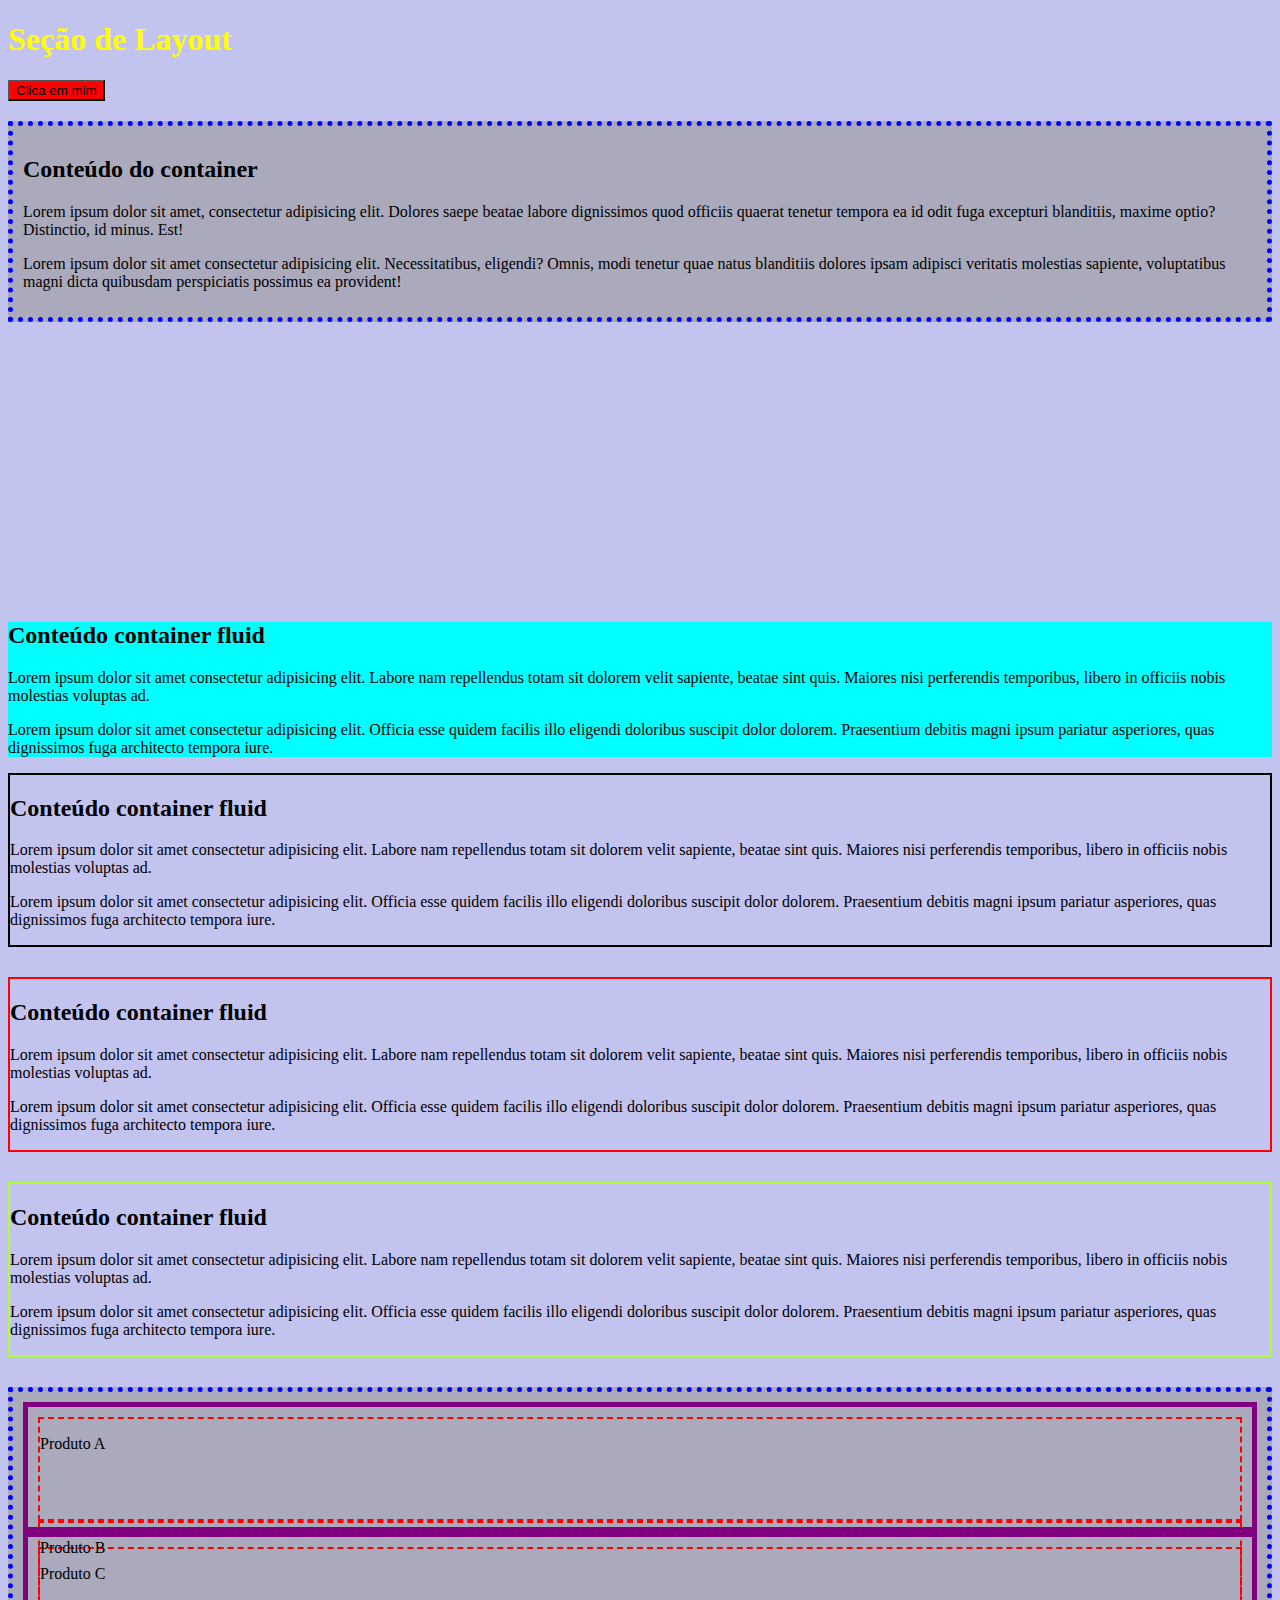
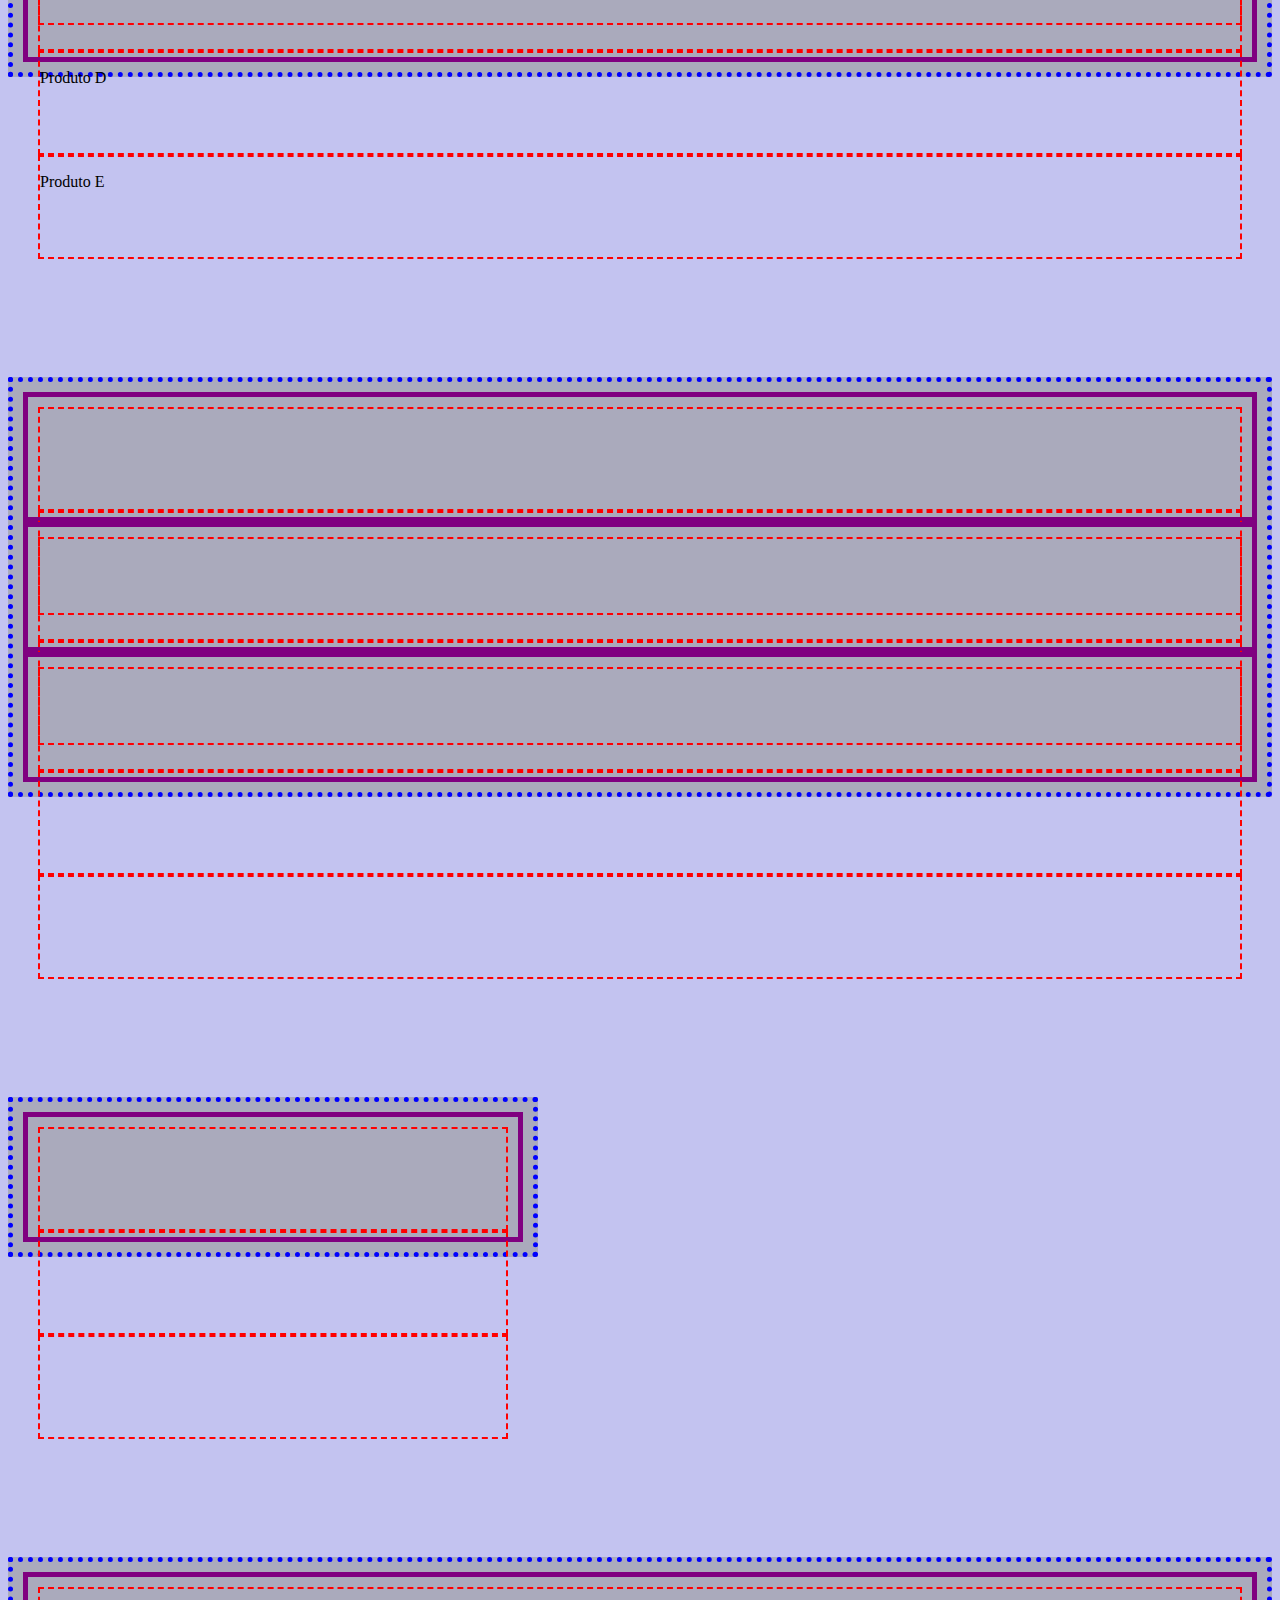
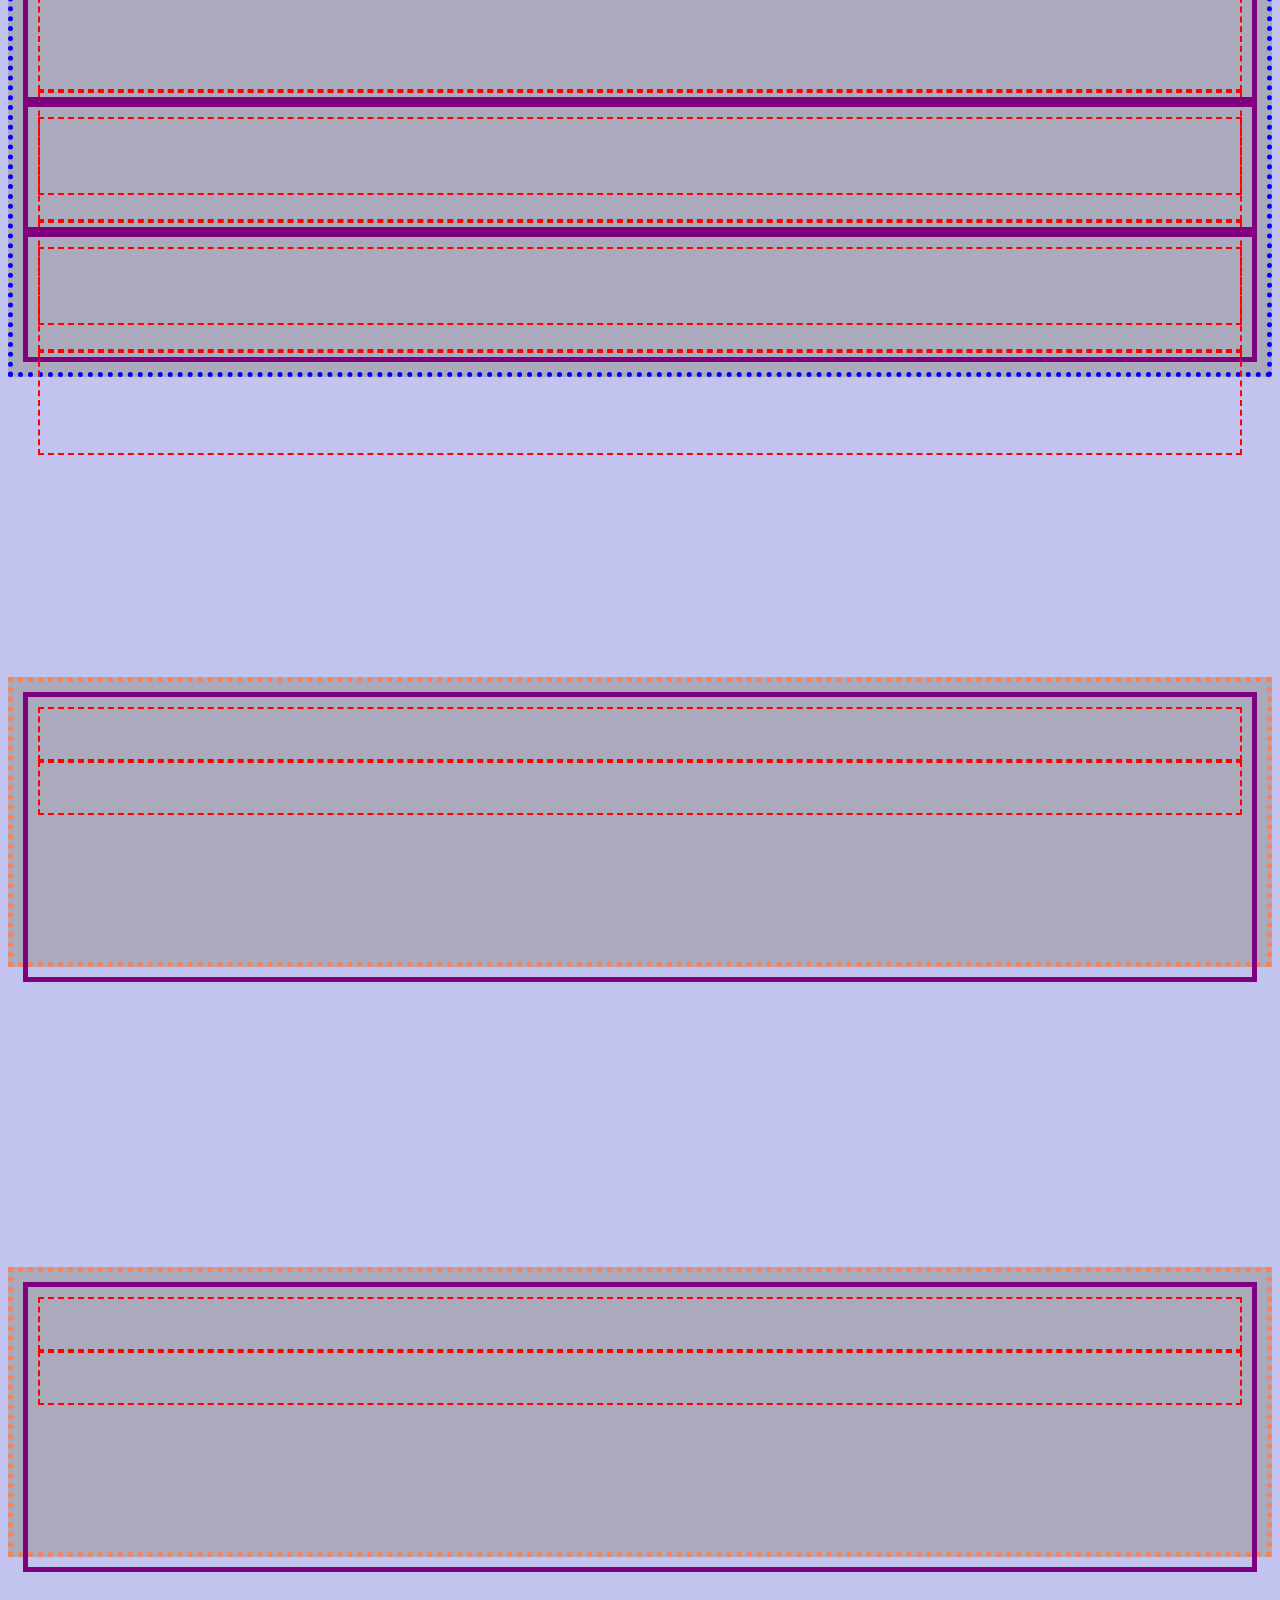
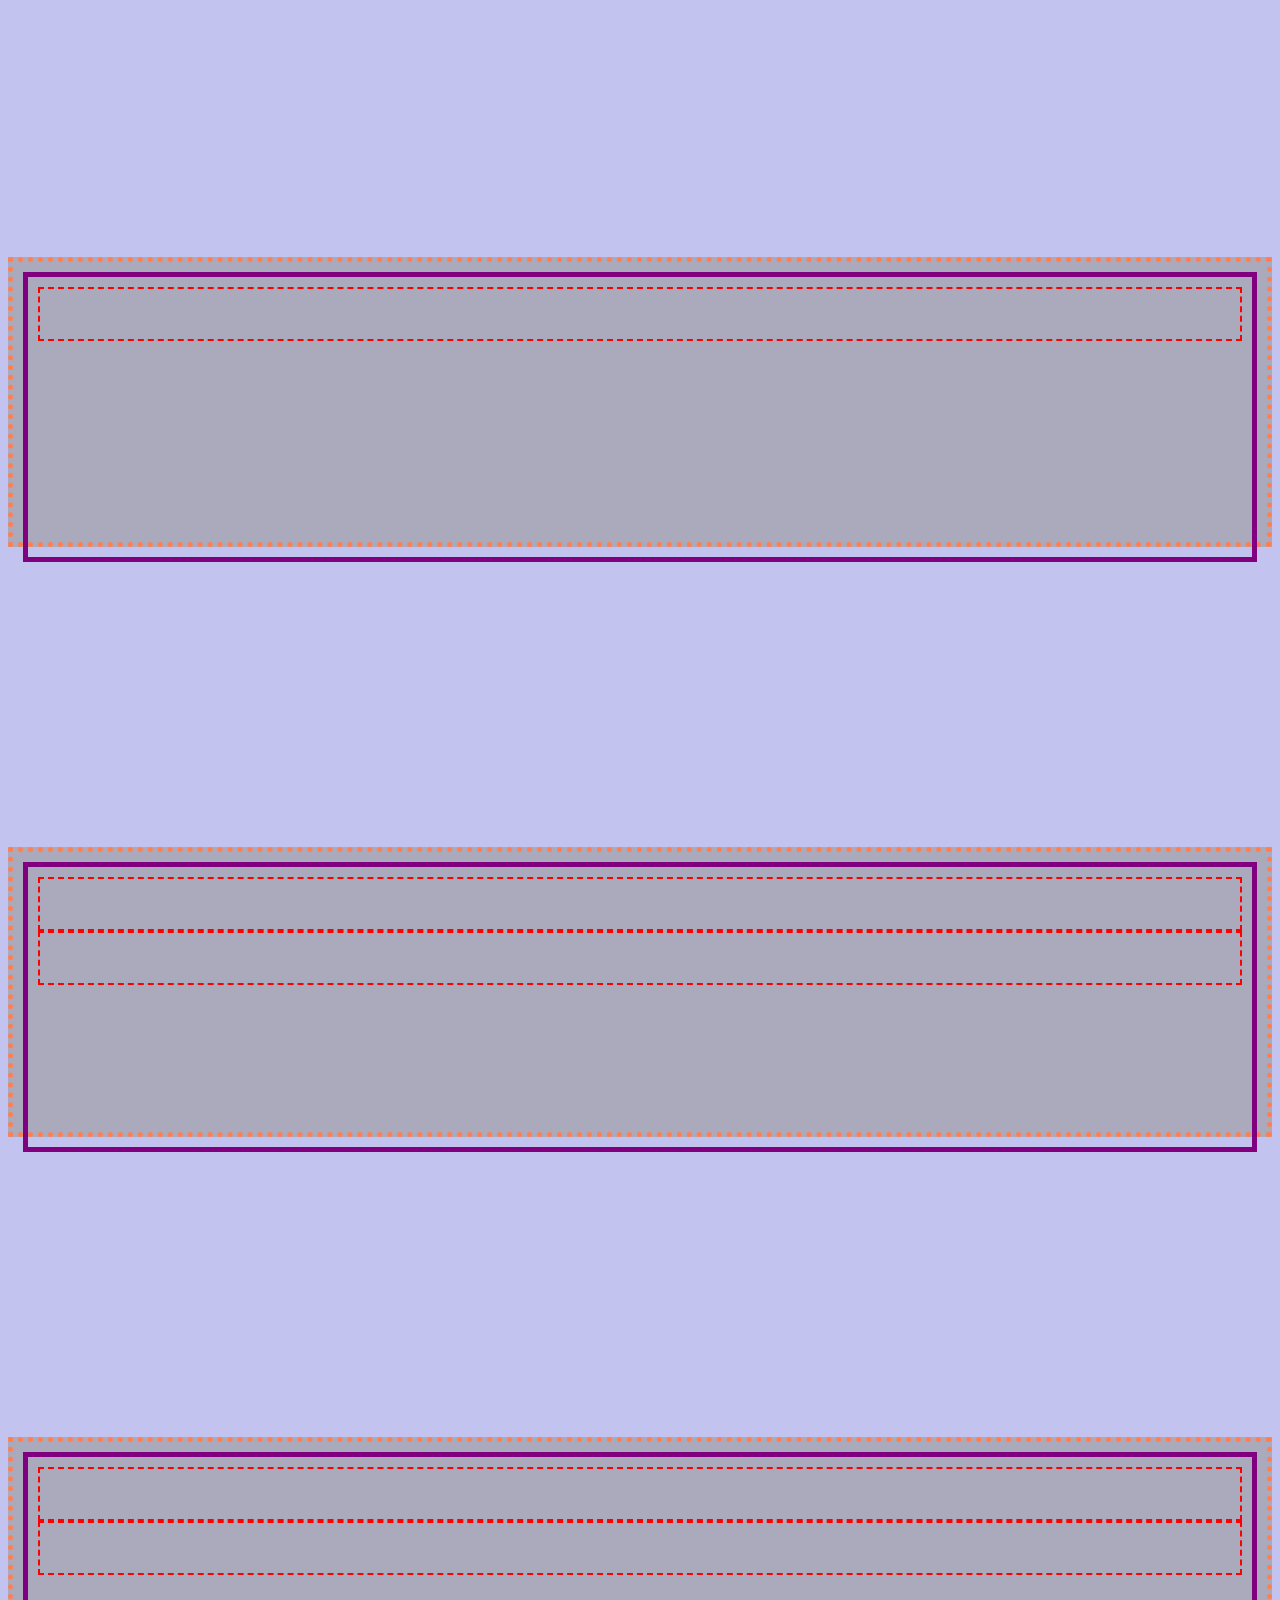
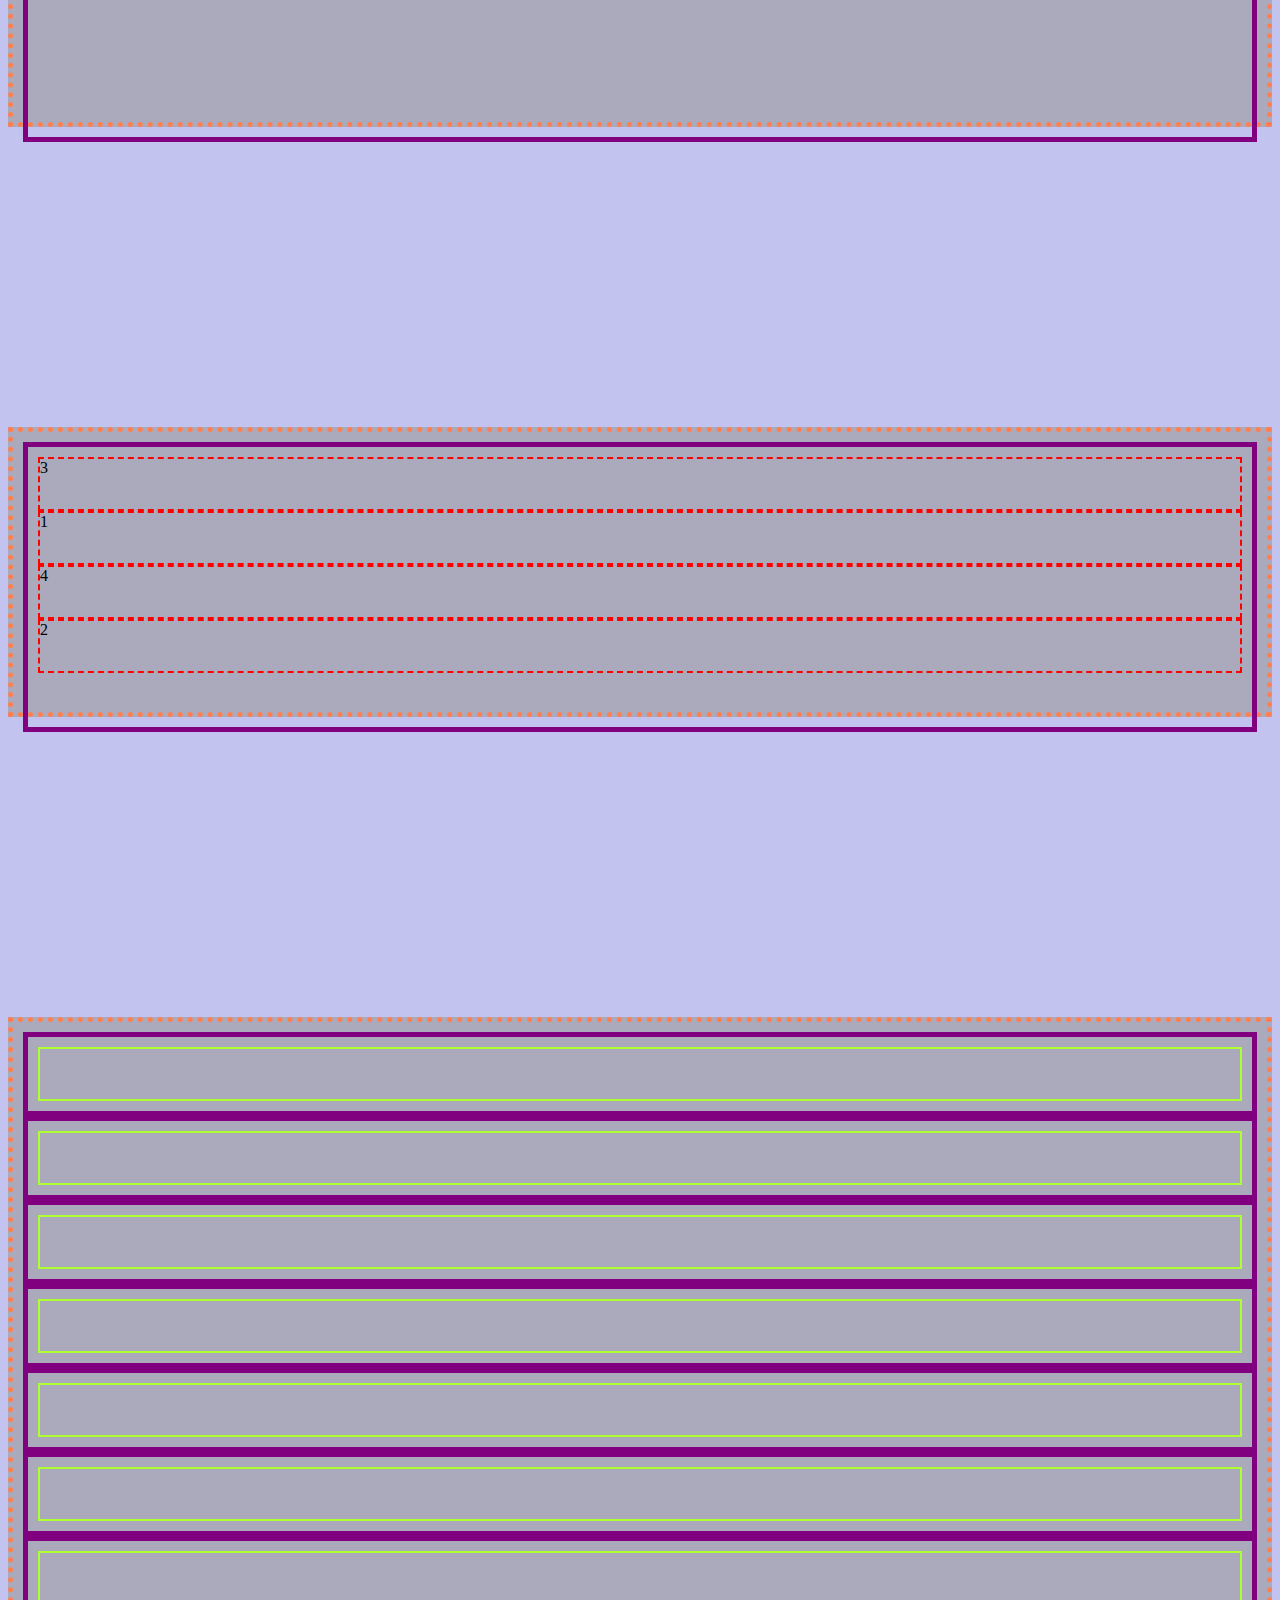
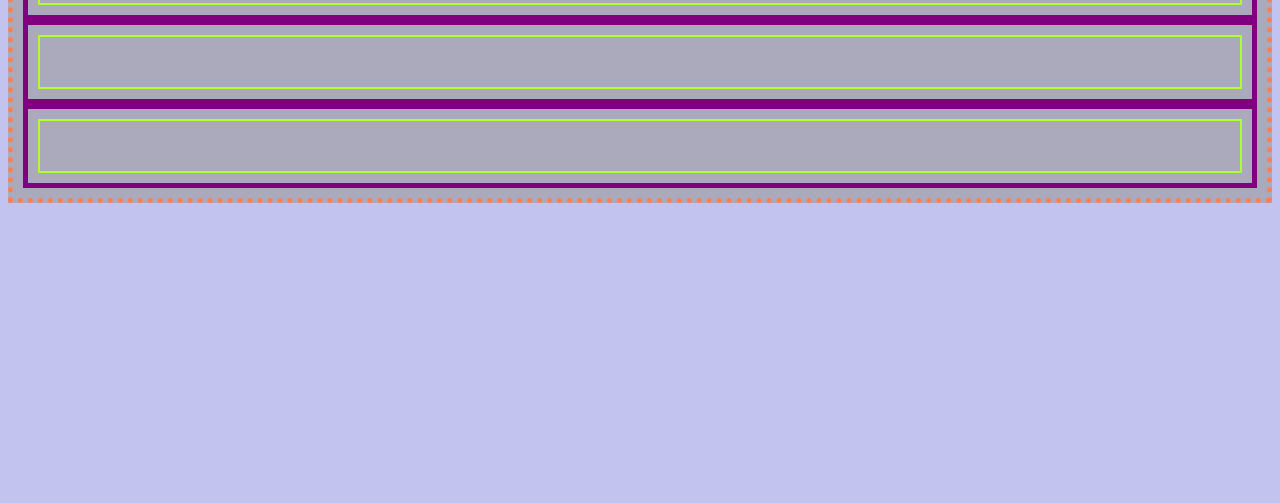
<file: 1_aulas/index1.html>
<!DOCTYPE html>
<html lang="pt-br">
<head>
    <meta charset="UTF-8">
    <meta http-equiv="X-UA-Compatible" content="IE=edge">
    <meta name="viewport" content="width=device-width, initial-scale=1.0">
    <!--BOOTSTRAP-->
    <!-- CSS only -->
    <link href="https://cdn.jsdelivr.net/npm/bootstrap@5.2.1/dist/css/bootstrap.min.css" rel="stylesheet" integrity="sha384-iYQeCzEYFbKjA/T2uDLTpkwGzCiq6soy8tYaI1GyVh/UjpbCx/TYkiZhlZB6+fzT" crossorigin="anonymous">
    <title>Layout</title>
     <!--BOOTSTRAP-->
    <!-- CSS only -->
    <link href="https://cdn.jsdelivr.net/npm/bootstrap@5.2.1/dist/css/bootstrap.min.css" rel="stylesheet" integrity="sha384-iYQeCzEYFbKjA/T2uDLTpkwGzCiq6soy8tYaI1GyVh/UjpbCx/TYkiZhlZB6+fzT" crossorigin="anonymous">
    <link rel="stylesheet" href="../style/styles.css">
</head>
<body>
   <h1>Seção de Layout</h1>
   <button class="btn btn-primary">
    Clica em mim 
   </button>

    <!--CONTAINER-->

    <div class="container">
        <h2>Conteúdo do container</h2>
        <p>Lorem ipsum dolor sit amet, consectetur adipisicing elit. Dolores saepe beatae labore dignissimos quod officiis quaerat tenetur tempora ea id odit fuga excepturi blanditiis, maxime optio? Distinctio, id minus. Est!</p>
        <p>Lorem ipsum dolor sit amet consectetur adipisicing elit. Necessitatibus, eligendi? Omnis, modi tenetur quae natus blanditiis dolores ipsam adipisci veritatis molestias sapiente, voluptatibus magni dicta quibusdam perspiciatis possimus ea provident!</p>
    </div>

    <!--CONTAINER FLUID-->

    <div class="container-fluid">
        <h2>Conteúdo container fluid</h2>
        <p>Lorem ipsum dolor sit amet consectetur adipisicing elit. Labore nam repellendus totam sit dolorem velit sapiente, beatae sint quis. Maiores nisi perferendis temporibus, libero in officiis nobis molestias voluptas ad.</p>
        <p>Lorem ipsum dolor sit amet consectetur adipisicing elit. Officia esse quidem facilis illo eligendi doloribus suscipit dolor dolorem. Praesentium debitis magni ipsum pariatur asperiores, quas dignissimos fuga architecto tempora iure.</p>
    </div>

    <!--CONTAINER BREAKPOINT-->

    <div class="container-sm">
        <h2>Conteúdo container fluid</h2>
        <p>Lorem ipsum dolor sit amet consectetur adipisicing elit. Labore nam repellendus totam sit dolorem velit sapiente, beatae sint quis. Maiores nisi perferendis temporibus, libero in officiis nobis molestias voluptas ad.</p>
        <p>Lorem ipsum dolor sit amet consectetur adipisicing elit. Officia esse quidem facilis illo eligendi doloribus suscipit dolor dolorem. Praesentium debitis magni ipsum pariatur asperiores, quas dignissimos fuga architecto tempora iure.</p>
    </div>

    <div class="container-md">
        <h2>Conteúdo container fluid</h2>
        <p>Lorem ipsum dolor sit amet consectetur adipisicing elit. Labore nam repellendus totam sit dolorem velit sapiente, beatae sint quis. Maiores nisi perferendis temporibus, libero in officiis nobis molestias voluptas ad.</p>
        <p>Lorem ipsum dolor sit amet consectetur adipisicing elit. Officia esse quidem facilis illo eligendi doloribus suscipit dolor dolorem. Praesentium debitis magni ipsum pariatur asperiores, quas dignissimos fuga architecto tempora iure.</p>
    </div>

    <div class="container-lg">
        <h2>Conteúdo container fluid</h2>
        <p>Lorem ipsum dolor sit amet consectetur adipisicing elit. Labore nam repellendus totam sit dolorem velit sapiente, beatae sint quis. Maiores nisi perferendis temporibus, libero in officiis nobis molestias voluptas ad.</p>
        <p>Lorem ipsum dolor sit amet consectetur adipisicing elit. Officia esse quidem facilis illo eligendi doloribus suscipit dolor dolorem. Praesentium debitis magni ipsum pariatur asperiores, quas dignissimos fuga architecto tempora iure.</p>
    </div>

    <!--GRID-->

    <div class="container">
        <div class="row">
            <div class="col">
                <p>Produto A</p>
            </div>
            <div class="col">
                <p>Produto B</p>
            </div>
        </div>
        <div class="row">
            <div class="col">
                <p>Produto C</p>
            </div>
            <div class="col">
                <p>Produto D</p>
            </div>
            <div class="col">
                <p>Produto E</p>
            </div>
        </div>
    </div>

    <!--TAMANHO DAS COLUNAS-->

    <div class="container">
        <div class="row">
            <div class="col-4">

            </div>
            <div class="col-2">

            </div>
        </div>
        <div class="row">
            <div class="col-1">

            </div>
            <div class="col-11">
                
            </div>
        </div>
        <div class="row">
            <div class="col-4">

            </div>
            <div class="col-4">
                
            </div>
            <div class="col-4">
                
            </div>
        </div>
    </div>
    <div class="container" id="largura-limitada">
        <div class="row">
            <div class="col-4">

            </div>
            <div class="col-4">
                
            </div>
            <div class="col-4">
                
            </div>
        </div>
    </div>

    <!--LIMITAÇÃO DE COLUNAS-->

    <div class="container">
        <div class="row row-cols-2">
            <div class="col"></div>
            <div class="col"></div>
        </div>
        <div class="row row-cols-2">
            <div class="col"></div>
            <div class="col"></div>
        </div>
        <div class="row row-cols-2">
            <div class="col"></div>
            <div class="col"></div>
        </div>
    </div>

    <!--ALINHAMENTO VERTICAL-->

    <div class="container vertical">
        <div class="row align-items-end">
            <div class="col-6"></div>
            <div class="col-6"></div>
        </div>
    </div>

    <div class="container vertical">
        <div class="row align-items-center">
            <div class="col-6"></div>
            <div class="col-6"></div>
        </div>
    </div>

    <!--ALINHAMENTO HORIZONTAL-->

    <div class="container vertical">
        <div class="row align-items-center justify-content-center">
            <div class="col-3"></div>
        </div>
    </div>

    <div class="container vertical">
        <div class="row justify-content-end">
            <div class="col-3"></div>
            <div class="col-3"></div>
        </div>
    </div>

    <div class="container vertical">
        <div class="row justify-content-start">
            <div class="col-3"></div>
            <div class="col-3"></div>
        </div>
    </div>

    <!--ORDEM-->

    <div class="container vertical">
        <div class="row">
            <div class="col-sm-12 col-3 order-3">3</div>
            <div class="col-sm-12 col-3 order-1">1</div>
            <div class="col-sm-12 col-3 order-4">4</div>
            <div class="col-sm-12 col-3 order-2">2</div>
        </div>
    </div>

    <!--OFFSET-->

    <div class="container vertical" id="offset">
        <div class="row">
            <div class="col-md-3 offset-md-1"></div>
        </div>
        <div class="row">
            <div class="col-md-3 offset-md-2"></div>
        </div>
        <div class="row">
            <div class="col-md-3 offset-md-3"></div>
        </div>
        <div class="row">
            <div class="col-md-3 offset-md-4"></div>
        </div>
        <div class="row">
            <div class="col-md-3 offset-md-5"></div>
        </div>
        <div class="row">
            <div class="col-md-3 offset-md-6"></div>
        </div>
        <div class="row">
            <div class="col-md-3 offset-md-7"></div>
        </div>
        <div class="row">
            <div class="col-md-3 offset-md-8"></div>
        </div>
        <div class="row">
            <div class="col-md-3 offset-md-9"></div>
        </div>
    </div>


</body>
</html>
</file>
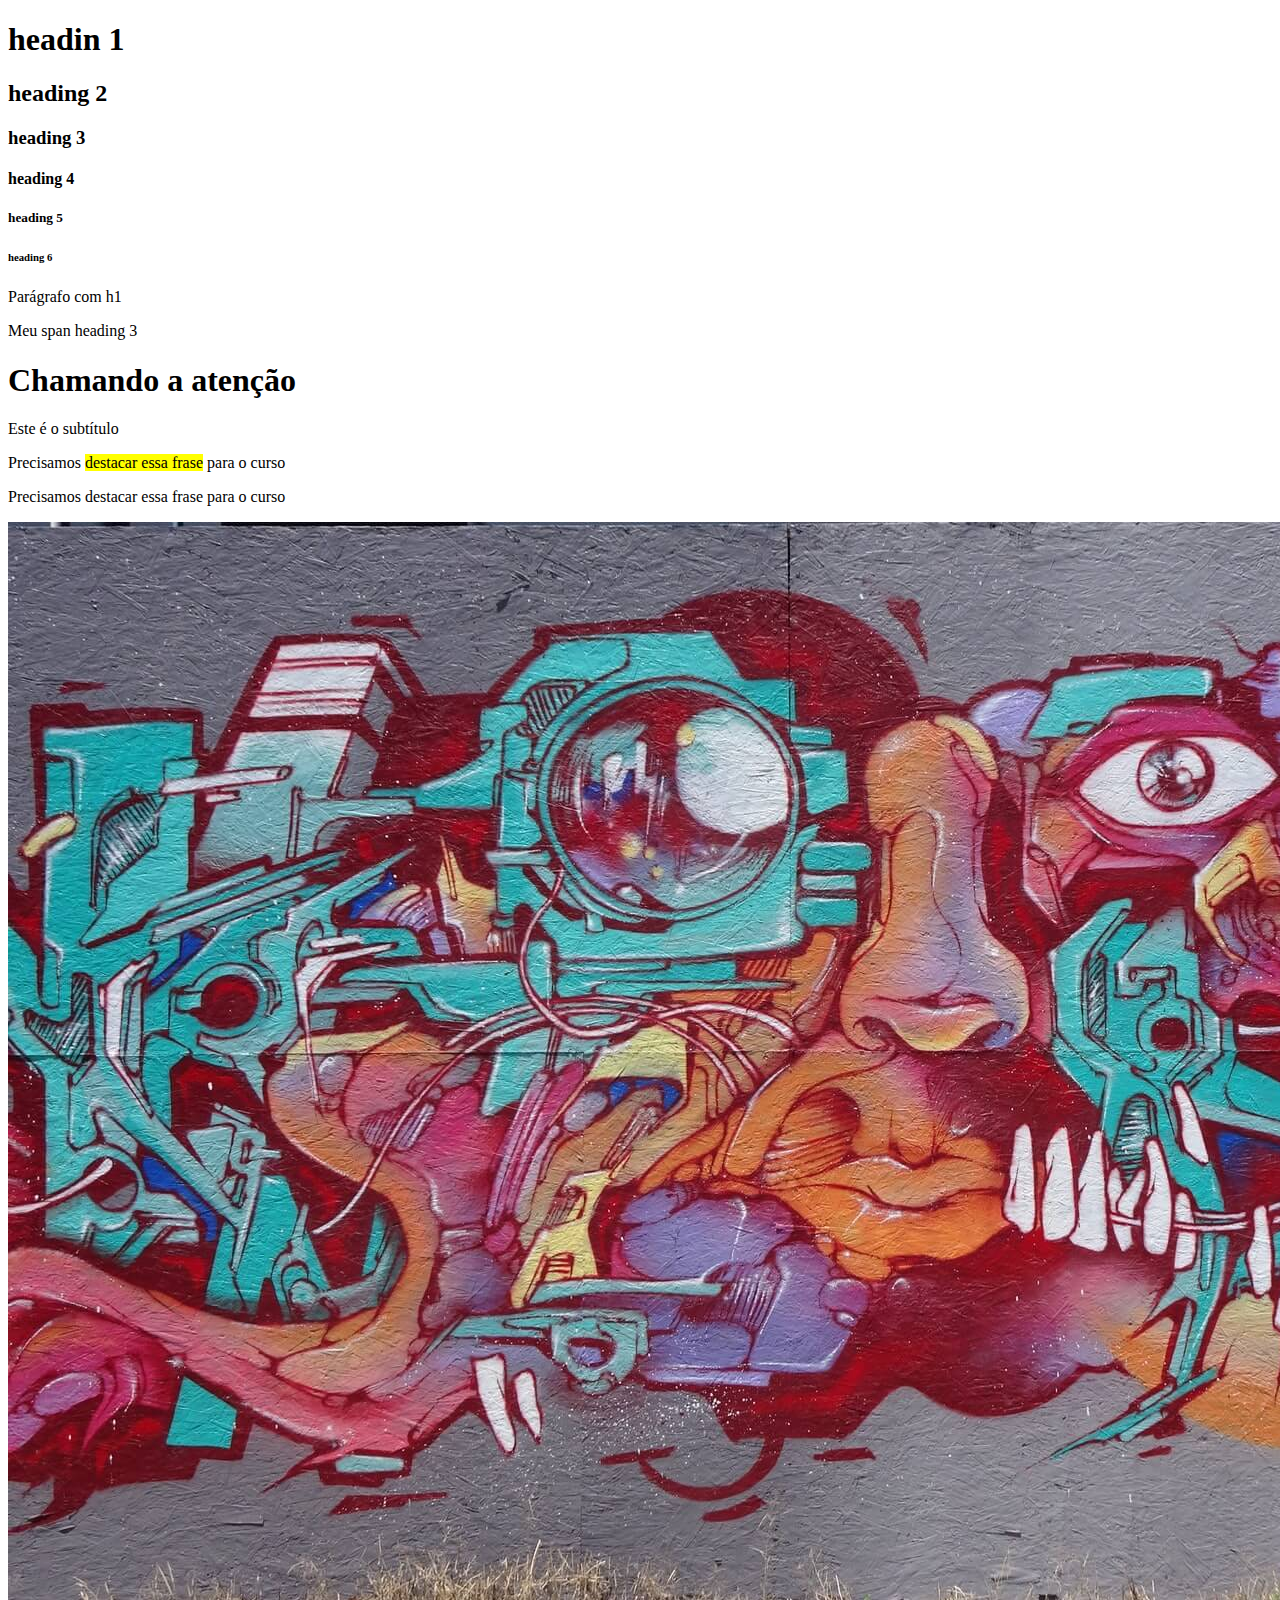
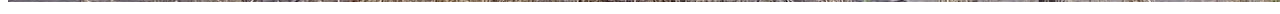
<file: 1_aulas/index3.html>
<!DOCTYPE html>
<html lang="pt-br">
<head>
    <meta charset="UTF-8">
    <meta http-equiv="X-UA-Compatible" content="IE=edge">
    <meta name="viewport" content="width=device-width, initial-scale=1.0">
    <title>Conteúdo</title>
     <!--BOOTSTRAP-->
    <!-- CSS only -->
    <link href="https://cdn.jsdelivr.net/npm/bootstrap@5.2.1/dist/css/bootstrap.min.css" rel="stylesheet" integrity="sha384-iYQeCzEYFbKjA/T2uDLTpkwGzCiq6soy8tYaI1GyVh/UjpbCx/TYkiZhlZB6+fzT" crossorigin="anonymous">
    <title>Layout</title>
     <!--BOOTSTRAP-->
    <!-- CSS only -->
    <link href="https://cdn.jsdelivr.net/npm/bootstrap@5.2.1/dist/css/bootstrap.min.css" rel="stylesheet" integrity="sha384-iYQeCzEYFbKjA/T2uDLTpkwGzCiq6soy8tYaI1GyVh/UjpbCx/TYkiZhlZB6+fzT" crossorigin="anonymous">
    <!--CSS   -->
    <link rel="stylesheet" href="../style/heading.css">
</head>
<body>
    
<!-- HEADINGS -->

    <h1>headin 1</h1>
    <h2>heading 2</h2>
    <h3>heading 3</h3>
    <h4>heading 4</h4>
    <h5>heading 5</h5>
    <h6>heading 6</h6>

    <p class="h1">Parágrafo com h1</p>
    <span class="h3">Meu span heading 3</span>

<!-- DISPLAY   -->

    <h1 class="display-1">Chamando a atenção</h1>
    <p class="display-4">Este é o subtítulo</p>

<!-- ELEMNTOS INLINE  -->

    <p>Precisamos <mark>destacar essa frase</mark> para o curso</p> <!-- COM   SEMANTICA -->
    <p>Precisamos <span class="mark">destacar essa frase</span> para o curso</p> <!-- SEM SEMANTICA (USAR ESSE)  -->

    <!-- IMAGENS-->

    <div class="container">
        <div class="col-md-4">
            <img class="img-fluid" src="../imagens/g_1.jpg" alt="">
        </div>
    </div>

</body>
</html>
</file>
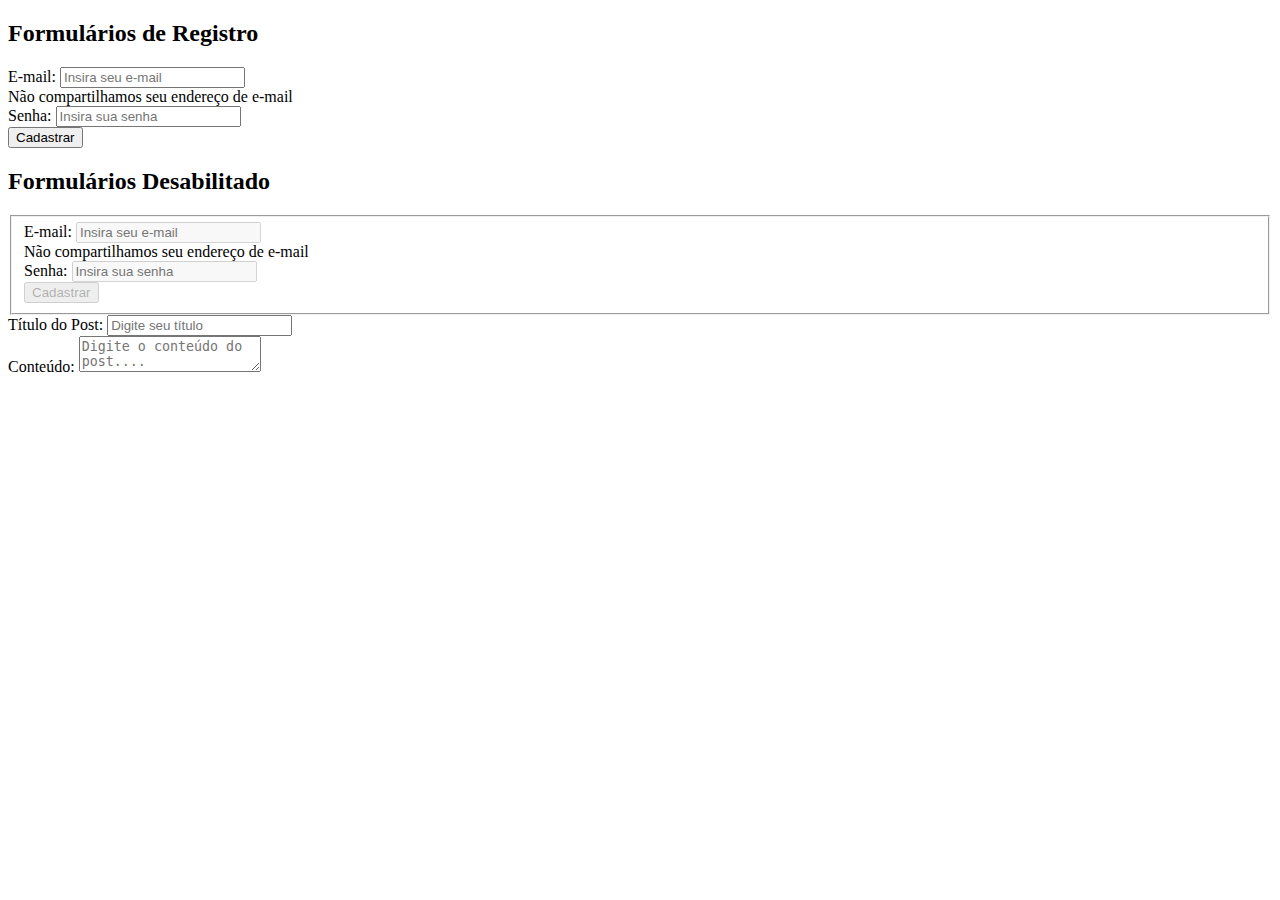
<file: 1_aulas/indexform.html>
<!DOCTYPE html>
<html lang="pt-br">
<head>
    <meta charset="UTF-8">
    <meta http-equiv="X-UA-Compatible" content="IE=edge">
    <meta name="viewport" content="width=device-width, initial-scale=1.0">
    <!--BOOTSTRAP-->
    <!-- CSS only -->
    <link href="https://cdn.jsdelivr.net/npm/bootstrap@5.2.1/dist/css/bootstrap.min.css" rel="stylesheet" integrity="sha384-iYQeCzEYFbKjA/T2uDLTpkwGzCiq6soy8tYaI1GyVh/UjpbCx/TYkiZhlZB6+fzT" crossorigin="anonymous">
    <title>Layout</title>
     <!--BOOTSTRAP-->
    <!-- CSS only -->
    <link href="https://cdn.jsdelivr.net/npm/bootstrap@5.2.1/dist/css/bootstrap.min.css" rel="stylesheet" integrity="sha384-iYQeCzEYFbKjA/T2uDLTpkwGzCiq6soy8tYaI1GyVh/UjpbCx/TYkiZhlZB6+fzT" crossorigin="anonymous">
    <link rel="stylesheet" href="../style/form.css">
    <title>Formulários</title>
</head>
<body>
    
<!-- FORMULÁRIOS   -->

    <div class="col-4 m-4">
        <h2>Formulários de Registro</h2>
        <form>
            <div class="mb-4">
                <label for="email" class="form-label">E-mail:</label>
                <input type="email" class="form-control" id="email" name="email" aria-describedby="emailHelp" placeholder="Insira seu e-mail">
                <div id="emailHelp" class="form-text">Não compartilhamos seu endereço de e-mail</div>
            </div>
            <div class="mb-4">
                <label for="password" class="form-label">Senha:</label>
                <input type="password" class="form-control" id="password" name="password" placeholder="Insira sua senha">
            </div>
            <button type="submit" class="btn btn-primary">Cadastrar</button>
        </form>
    </div>

<!--FORMULÁRIO DESABILITADO-->

     <div class="col-4 m-4">
        <h2>Formulários Desabilitado</h2>
        <form>
            <fieldset disabled>
                <div class="mb-4">
                    <label for="email" class="form-label">E-mail:</label>
                    <input type="email" class="form-control" id="email" name="email" aria-describedby="emailHelp" placeholder="Insira seu e-mail">
                    <div id="emailHelp" class="form-text">Não compartilhamos seu endereço de e-mail</div>
                </div>
                <div class="mb-4">
                    <label for="password" class="form-label">Senha:</label>
                    <input type="password" class="form-control" id="password" name="password" placeholder="Insira sua senha">
                </div>
                <button type="submit" class="btn btn-primary">Cadastrar</button>
                        </form>
            </fieldset>
    </div>

    <!-- FORM CONTROL -->

    <div class="m-4">
        <form>
            <div class="col-4 m-4">
                <label for="title" class="form-label">Título do Post: </label>
                <input type="text" class="form-control form-control-sm" id="title" placeholder="Digite seu título">
            </div>
            <div class="col-4 m-4">
                <label for="content" class="form-label">Conteúdo:</label>
                <textarea class="form-control" placeholder="Digite o conteúdo do post...."></textarea>
            </div>
        </form>
    </div>


</body>
</html>
</file>
<file: style/styles.css>
@charset "UTF-8";

/*XS*/
h1 {
    color: red;
}

/*SM >= 576px*/
@media (min-width:576px) {
    h1 {
        color: blue;
    }
}

/*MD >= 768px*/
@media (min-width: 768px) {
    h1 {
        color: green;
    }
}

/*LG >= 992px*/
@media (min-width: 992px) {
    h1 {
        color: purple;
    }
}

/*XL >= 1200px*/
@media (min-width: 1200px) {
    h1 {
        color: yellow ;
    }
}

/*XXL >= 1400px*/
@media (min-width: 1400px) {
    h1 {
        color: orange;
    }
}

body {
    background-color:rgb(195, 195, 240);
}

.btn-primary {
    background-color: red;
}

.container {
    margin-top: 20px;
    background-color: #9999;
}

.container-fluid {
    background-color: cyan;
}

/* CONTAINER BREAKPOINT */

.container-sm {
    margin-bottom: 30px;
    border: 2px solid black;
}

.container-md {
    margin-bottom: 30px;
    border: 2px solid red;
}

.container-lg {
    margin-bottom: 30px;
    border: 2px solid greenyellow;
}

/*GRID*/

.container {
    border: 5px dotted blue;
    padding: 10px;
    margin-bottom: 300px;
}

.row {
    border: 5px solid purple;
    height: 100px;
    padding: 10px;
    margin: 0;
}

.col,
.col-4,
.col-2,
.col-1,
.col-11,
.col-6,
.col-3 {
    border: 2px dashed red;
    height: 100%;
    margin: 0;
}

#largura-limitada {
    max-width: 500px;
}

/*ALINHAMENTO VERTICAL */

.vertical {
    height: 260px;
    border-color: coral;
}

.vertical .row {
    height: 100%;
}

.col-6,
.col-3 {
    height: 50px;
}

/*OFFSET*/

#offset {
    height: auto;
}

#offset .col-md-3 {
    height: 50px;
    border: 2px solid greenyellow;
}
</file>
<file: style/heading.css>
@charset "UTF-8";
</file>
<file: style/form.css>
@charset "UTF-8";

body {
    padding-bottom: 500px;
}
</file>
